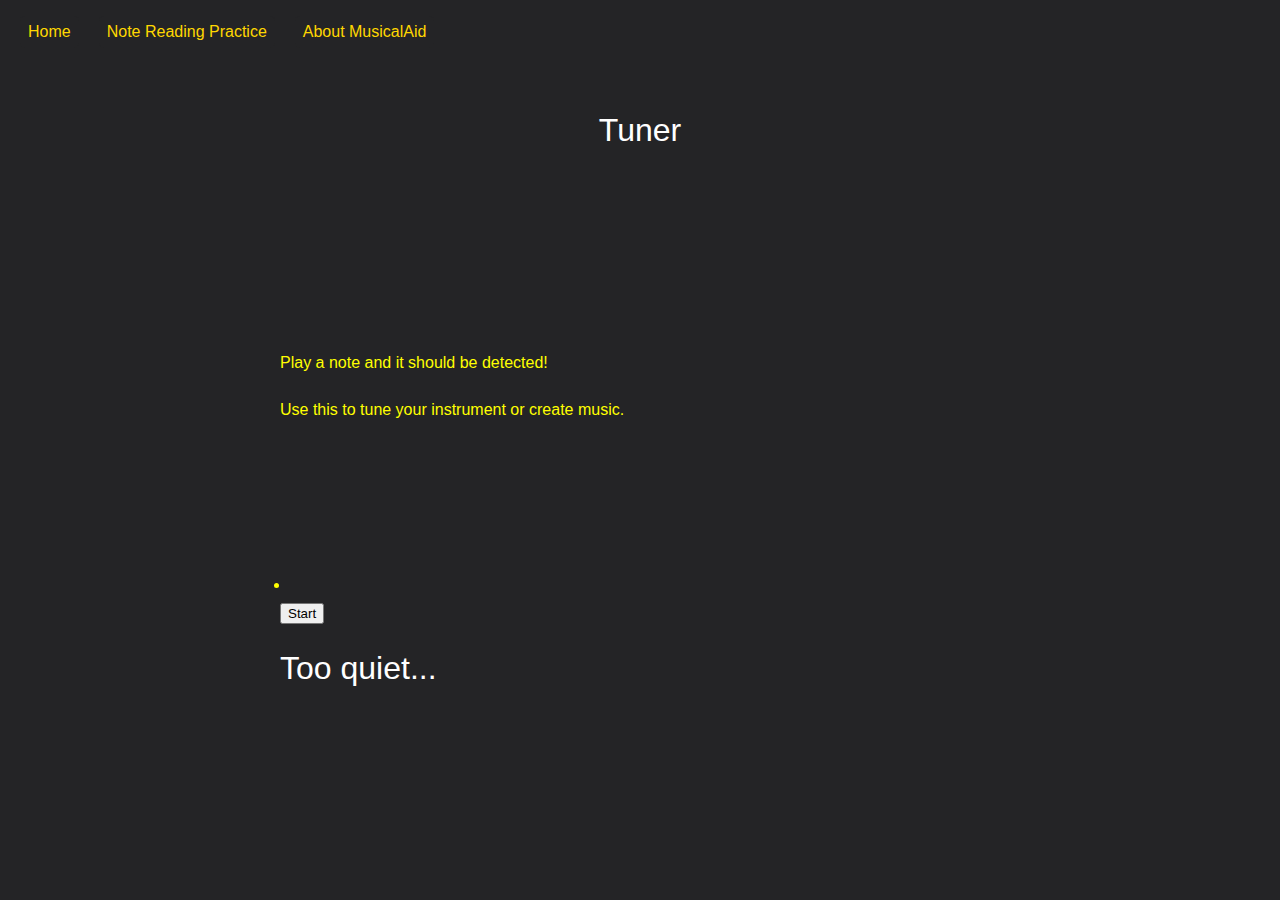
<file: original.html>
<!DOCTYPE html>
<html lang="en">
<head>
  <meta http-equiv="content-type" content="text/html; charset=UTF-8">
  <meta http-equiv="X-UA-Compatible" content="IE=edge,chrome=1">
  <meta name="viewport" content="width=device-width, initial-scale=1">
  <title>MusicalAid - Audio to Note</title>
  <link rel="shortcut icon" href="https://alexanderell.is/images/favicon.ico">
  <link rel="stylesheet" href="css/styleoriginal.css">
  <link rel="stylesheet" href="css/highlight.css">
  <link rel="stylesheet" href="css/font-awesome.min.css">
  <link href="https://alexanderell.is/index.xml" rel="alternate" type="application/rss+xml" title="Caffeinspiration">
</head>

<body style="background-color:#242426; color: yellow;">

  <br>

  <ul>
    <li><a href="index.html" class="sidebar-link">Home</a></li>
    <li><a href="ReadNoteGame.html" class="sidebar-link">Note Reading Practice</a></li>
    <li><a href="aboutus.html" class="sidebar-link">About MusicalAid</a></li>
    
  </ul>

  <section id="wrapper">
    <article class="post">
      <header>
        <h1 style="color: white;">Tuner</h1>
      </header>

      <div>
        <input style="display: none;" type="radio" id="roundingNone" name="rounding" value="none">
        <label for="roundingNone"></label>
        <br>
        <input style="display: none;" type="radio" id="roundingMedium" name="rounding" value="hz" checked="checked">
        <label for="roundingMedium"></label>
        <br>
        <input style="display: none;" type="radio" id="roundingHard" name="rounding" value="note">
        <label for="roundingHard"></label>
        <br>
      </div>
      <br>

      <div>
        <input type="radio" id="smoothingNone" name="smoothing" value="none" style="display: none;">
        <label for="smoothingNone"></label>
        <br>
        <input style="display: none;" type="radio" id="smoothingMedium" name="smoothing" value="basic" checked="checked">
        <label for="smoothingMedium"></label>
        <br>
        <input style="display: none;" type="radio" id="smoothingHard" name="smoothing" value="very">
        <label for="smoothingHard"></label>
        <br>
      </div>
      <br>

      <div>
        <input style="display: none;" type="radio" id="displaySine" name="display" value="sine" checked="checked">
        <label for="displaySine"></label>
        <br>
        <input style="display: none;" type="radio" id="displayFrequency" name="display" value="frequency">
        <label for="displayFrequency"></label>
        <br>
      </div>
      <br>

      <section id="post-body">
        <p>Play a note and it should be detected!</p>
        <p>Use this to tune your instrument or create music.</p>

        <div>
          <p><canvas class="visualizer" width="640" height="100"></canvas>
            <br>
            <div id="detectedNotesContainer"></div>
            <button id="init" onclick="init()">Start</button>
          </p>
          <h1 id="note" style="color: white;">Too quiet...</h1>
          <noscript>
            <p><a href="440hz.png">Here&rsquo;s what the pitch detection looks like.</a>
          </noscript>
          <p></p>

          <script src="js/tuner.js"></script>

          <style>
            /* Additional CSS styles if needed */
            #wrapper {
      background-color:#242426;
      color: yellow;
    }
          </style>
        </div>
      </section>
    </article>
  </section>
</body>
</html>
</file>
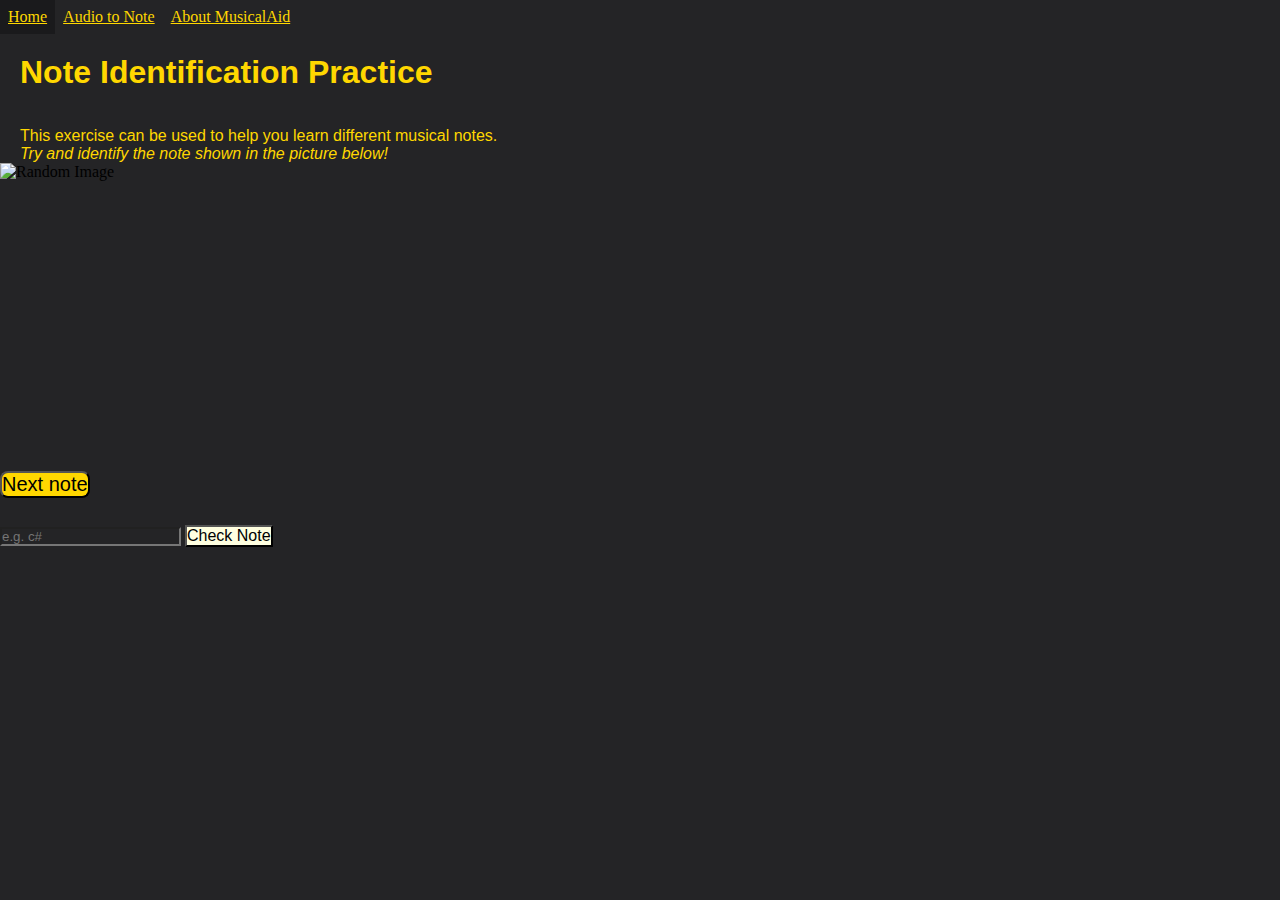
<file: ReadNoteGame.html>
<!DOCTYPE html>
<html>
<head>
  <title>Read Note Game</title>
  <link rel="stylesheet" href="styleReadNoteGame.css">

  <style>
    * {
            margin: 0;
            padding: 0;
            box-sizing: border-box;
            background-color: #242426;
            
        }
  </style>

</head>


<body>
  <ul>
    <li><a href="index.html" class="sidebar-link">Home</a></li>
    <li><a href="lol/original.html" class="sidebar-link">Audio to Note</a></li>
    <li><a href="aboutus.html" class="sidebar-link">About MusicalAid</a></li>
    
</ul>
<br>
<br>
<br>

  <h1 style="padding-left: 20px;">Note Identification Practice</h1>
  <br>
  <br>

<p style="padding-left: 20px;">This exercise can be used to help you learn different musical notes.</p>

<p style="font-style: italic; padding-left: 20px;">Try and identify the note shown in the picture below!</p>

<div style="height: 200px; width: 800px;">
  <img id="randomImage" style="object-fit: cover;" alt="Random Image">
</div>
<br>
<br>
<br>
<br>
<br>
<br>
<button type="button" style="font-size: 20px; background-color: rgb(255,215,0); color: black; position: absolute; border-radius: 8px;" onclick="getRndImage()">Next note</button>
<br>
<br>
<br>

<form id="noteForm" onsubmit="return checkMusicalNote()">
  <!-- <label for="noteInput">Enter a musical note (e.g., c#):</label> -->
  <input type="text" id="noteInput" name="noteInput" placeholder="e.g. c#" required style="color: white;">
  <button style="font-size: 16px; background-color: lightyellow; color: black;" type="submit">Check Note</button>
</form>

<script>
  const imageLinks = [
  ["A.png", 'a'],
  ["A2.png", 'a'],
  ["Aflat.png", 'ab'],
  ["Asharp.png", 'a#'],
  ["B.png", 'b'],
  ["Bsharp.png", 'b#'], 
  ["C.png", 'c'],
  ["Cflat.png", 'cb'],
  ["Csharp.png", 'c#'],
  ["Csharp2.png", 'c#'],
  ["D.png", 'd'],
  ["Dsharp.png", 'd#'],
  ["Fflat.png", 'fb'],
  ["Fflat2.png", 'fb'],
  ["G.png", 'g'],
  ["Gflat.png", 'gb']
  ];



  function getRndInteger(min, max) {
    return Math.floor(Math.random() * (max - min)) + min;
  }
  


  /*function shuffle(array) {
  let currentIndex = array.length,  randomIndex;

  // While there remain elements to shuffle.
  while (currentIndex > 0) {

    // Pick a remaining element.
    randomIndex = Math.floor(Math.random() * currentIndex);
    currentIndex--;

    // And swap it with the current element.
    [array[currentIndex], array[randomIndex]] = [
      array[randomIndex], array[currentIndex]];
  }

  return array;
}
*/

  
let correctNote = "null";
  
  function getRndImage(){ //repeats the same image twice in a row 1/16 of the time
    let randomIndex = getRndInteger(0,16);
    let imgElement = document.getElementById('randomImage');
    imgElement.src = imageLinks[randomIndex][0];
    correctNote = imageLinks[randomIndex][1];
  }

  function checkMusicalNote(){
    let userNote = document.getElementById("noteInput").value;
    if (userNote == correctNote){
      alert("Correct note!");
    } else{
      alert("Incorrect note. The correct note is " + correctNote);
    }
  }
</script>

  <!--<img style="display: none;" src="../NotesPics/A.png">
  <img style="display: none;" img src="../NotesPics/A2.png">
  <img style="display: none;" img src="../NotesPics/Aflat.png">
  <img style="display: none;" img src="../NotesPics/Asharp.png">
  <img style="display: none;" img src="../NotesPics/B.png">
  <img style="display: none;" img src="../NotesPics/Bsharp.png">
  <img style="display: none;" img src="../NotesPics/C.png">
  <img style="display: none;" img src="../NotesPics/Cflat.png">
  <img style="display: none;" img src="../NotesPics/Csharp.png">
  <img style="display: none;" img src="../NotesPics/Csharp2.png">
  <img style="display: none;" img src="../NotesPics/D.png">
  <img style="display: none;" img src="../NotesPics/Dsharp.png">
  <img style="display: none;" img src="../NotesPics/Fflat.png">
  <img style="display: none;" img src="../NotesPics/Fflat2.png">
  -->

</body>
</html>
</file>
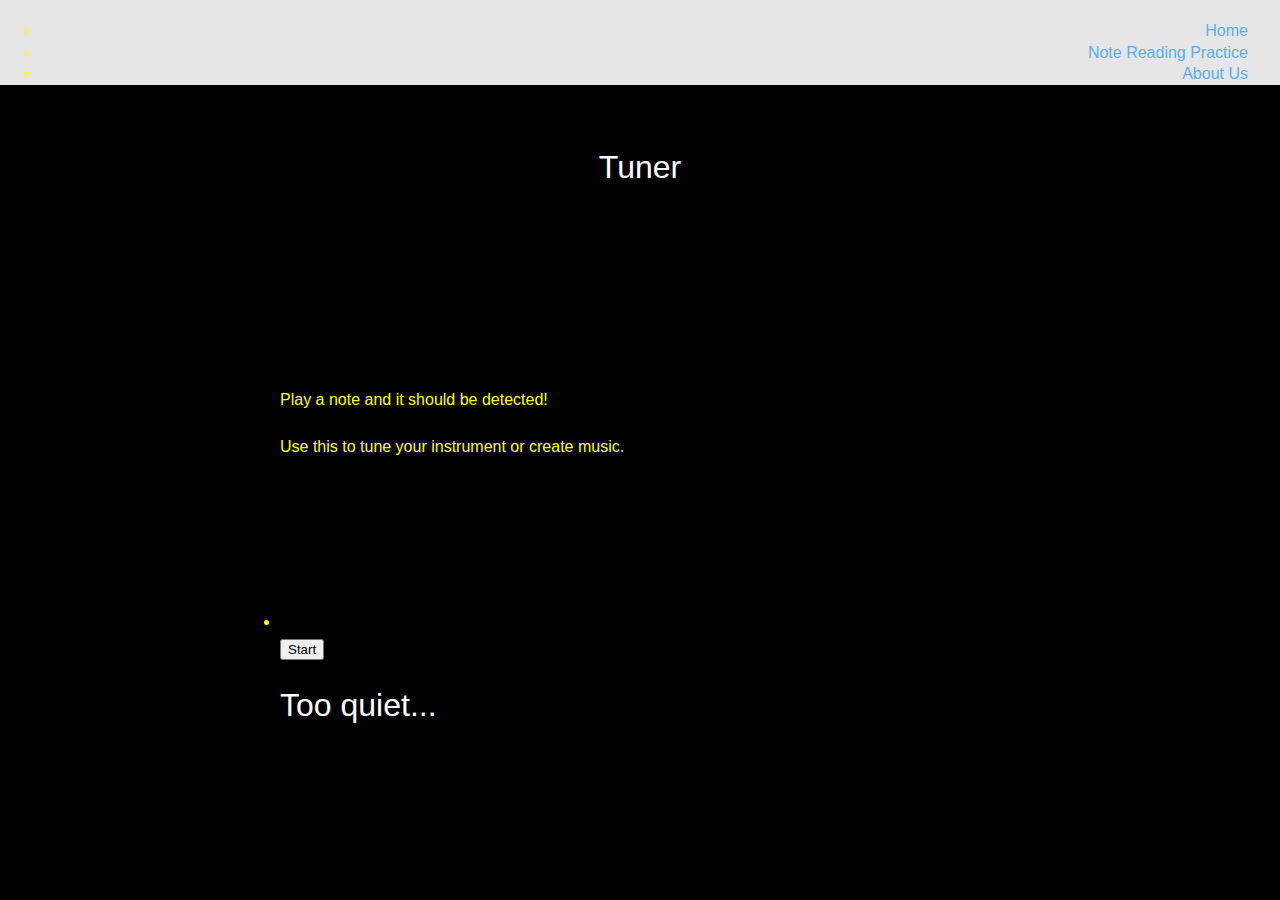
<file: lol/original.html>
<!DOCTYPE html>
<html lang="en">
<head>
  <meta http-equiv="content-type" content="text/html; charset=UTF-8">
  <meta charset="utf-8">
  <meta http-equiv="X-UA-Compatible" content="IE=edge,chrome=1">
  <meta name="viewport" content="width=device-width, initial-scale=1">
  <meta name="author" content="Alex Ellis">
  <meta name="generator" content="Hugo 0.99.1">
  <title>Detecting pitch with the Web Audio API and autocorrelation · Caffeinspiration</title>
  <link rel="shortcut icon" href="https://alexanderell.is/images/favicon.ico">
  <link rel="stylesheet" href="Detecting%20pitch%20with%20the%20Web%20Audio%20API%20and%20autocorrelation%20%C2%B7%20Caffeinspiration_files/style.css">
  <link rel="stylesheet" href="Detecting%20pitch%20with%20the%20Web%20Audio%20API%20and%20autocorrelation%20%C2%B7%20Caffeinspiration_files/highlight.css">
  <link rel="stylesheet" href="Detecting%20pitch%20with%20the%20Web%20Audio%20API%20and%20autocorrelation%20%C2%B7%20Caffeinspiration_files/font-awesome.min.css">
  <link href="https://alexanderell.is/index.xml" rel="alternate" type="application/rss+xml" title="Caffeinspiration">
  <meta name="twitter:card" content="summary">
  <meta name="twitter:title" content="Detecting pitch with the Web Audio API and autocorrelation">
  <meta name="twitter:description" content="I’ve been playing with the Web Audio API recently, and I made a basic app that will detect the pitch of incoming tones using your microphone. You can try it by pressing “Start” (be sure to try both the sine wave and the frequency displays), and I’ll be walking through how it works below. Start Press start to begin Rounding options: No rounding Round to nearest Hz Round to nearest note Smoothing options: No smoothing Basic smoothing Very smoothed (note must be more consistent and held for longer) Display (click Start after you switch): Sine wave Frequency Unfortunately, JavaScript is needed to run this.">
  <div class="example-div"></div>
</head>

<body style="background-color: black; color: yellow;">
  <nav class="main-nav">
    <ul>
      <li><a href="../index.html" class="sidebar-link">Home</a></li>
      <li><a href="../ReadNoteGame.html" class="sidebar-link">Note Reading Practice</a></li>
      <li><a href="../aboutus.html" class="sidebar-link">About Us</a></li>
      
      </ul>
  </nav>

  <section id="wrapper">
    <article class="post">
      <header>
        <h1 style="color: white;">Tuner</h1>
      </header>

      <div>
        <input style="display: none;" type="radio" id="roundingNone" name="rounding" value="none">
        <label for="roundingNone"></label>
        <br>
        <input style="display: none;" type="radio" id="roundingMedium" name="rounding" value="hz" checked="checked">
        <label for="roundingMedium"></label>
        <br>
        <input style="display: none;" type="radio" id="roundingHard" name="rounding" value="note">
        <label for="roundingHard"></label>
        <br>
      </div>
      <br>

      <div>
        <input type="radio" id="smoothingNone" name="smoothing" value="none" style="display: none;">
        <label for="smoothingNone"></label>
        <br>
        <input style="display: none;" type="radio" id="smoothingMedium" name="smoothing" value="basic" checked="checked">
        <label for="smoothingMedium"></label>
        <br>
        <input style="display: none;" type="radio" id="smoothingHard" name="smoothing" value="very">
        <label for="smoothingHard"></label>
        <br>
      </div>
      <br>

      <div>
        <input style="display: none;" type="radio" id="displaySine" name="display" value="sine" checked="checked">
        <label for="displaySine"></label>
        <br>
        <input style="display: none;" type="radio" id="displayFrequency" name="display" value="frequency">
        <label for="displayFrequency"></label>
        <br>
      </div>
      <br>

      <section id="post-body">
        <p>Play a note and it should be detected!</p>
        <p>Use this to tune your instrument or create music.</p>

        <div>
          <p><canvas class="visualizer" width="640" height="100"></canvas>
            <br>
            <div id="detectedNotesContainer"></div>
            <button id="init" onclick="init()">Start</button>
          </p>
          <h1 id="note" style="color: white;">Too quiet...</h1>
          <noscript>
            Unfortunately, JavaScript is needed to run this. The only JS running on my site is for the projects (no tracking, etc) if you want to enable it. If not, I totally understand :)
            <p><a href="440hz.png">Here&rsquo;s what the pitch detection looks like.</a>
          </noscript>
          <p></p>

          <script src="Detecting%20pitch%20with%20the%20Web%20Audio%20API%20and%20autocorrelation%20%C2%B7%20Caffeinspiration_files/tuner.js"></script>

          <style>
            /* Additional CSS styles if needed */
            #wrapper {
      background-color: black;
      color: yellow;
    }
          </style>
        </div>
      </section>
    </article>
  </section>
</body>
</html>
</file>
<file: css/highlight.css>
/* http://jmblog.github.com/color-themes-for-google-code-highlightjs */

code {
    background: #fff;
    font-size: 13px;
    /*font-weight: 100;*/
    padding: 4px;
    border: none;
    box-shadow: inset 0 0 0 1px #E4EBF2;
    border-radius: 4px;
    overflow: scroll;
    font-family: 'Menlo', 'Monaco', Courier, monospace;
}

pre code {
    font-size: 13px;
    word-wrap: break-word;
    -webkit-font-smoothing: subpixel-antialiased;
    -moz-osx-font-smoothing: auto;
    padding: 0 16px;
    display: block;
    color: #222;
    background: #fff;
    border: none;
    box-shadow: inset 0 0 0 1px #E4EBF2;
    border-radius: 4px;
    overflow: auto;
}

/* Tomorrow Comment */
.hljs-comment,
.hljs-quote {
  color: #8e908c;
}

/* Tomorrow Red */
.hljs-variable,
.hljs-template-variable,
.hljs-tag,
.hljs-name,
.hljs-selector-id,
.hljs-selector-class,
.hljs-regexp,
.hljs-deletion {
  color: #c82829;
}

/* Tomorrow Orange */
.hljs-number,
.hljs-built_in,
.hljs-builtin-name,
.hljs-literal,
.hljs-type,
.hljs-params,
.hljs-meta,
.hljs-link {
  color: #f5871f;
}

/* Tomorrow Yellow */
.hljs-attribute {
  color: #eab700;
}

/* Tomorrow Green */
.hljs-string,
.hljs-symbol,
.hljs-bullet,
.hljs-addition {
  color: #718c00;
}

/* Tomorrow Blue */
.hljs-title,
.hljs-section {
  color: #4271ae;
}

/* Tomorrow Purple */
.hljs-keyword,
.hljs-selector-tag {
  color: #8959a8;
}

code.hljs {
  display: block;
  white-space: pre;
  overflow-x: auto;
  word-wrap: normal;
}

.hljs-emphasis {
  font-style: italic;
}

.hljs-strong {
  font-weight: bold;
}
</file>
<file: styleReadNoteGame.css>
/*body{
    background-color:white;
    color: black;
    font-family: "consolas", sans-serif;
}*/
h1{
    color: rgb(255,215,0);
    font-family: 'Franklin Gothic Medium', 'Arial Narrow', Arial, sans-serif;
}
p{
    color: rgb(255,215,0);
    font-family:Arial, Helvetica, sans-serif;
}

.active {
    background-color: rgb(255,215,0);
  }

  li a{
    float: left;
    color: rgb(255,215,0);
    padding: 8px;
    text-align: center;

    background-color: 242426;
  }

  ul {
    list-style-type: none;
    margin: 0;
    padding: 0;
    background-color: black;
  }

  li a:hover {
    background-color: #1a1a1c;
  }
</file>
<file: css/styleoriginal.css>
/* Reset */

/* Removed sub from this so that subscript and superscript still do what they should */
html, body, div, span, applet, object, iframe, h1, h2, h3, h4, h5, h6, p, blockquote, pre, a, abbr, acronym, address, big, cite, code, del, dfn, em, img, ins, kbd, q, s, samp, small, strike, strong, tt, var, b, u, i, center, dl, dt, dd, ol, ul, li, fieldset, form, label, legend, table, caption, tbody, tfoot, thead, tr, th, td, article, aside, canvas, details, embed, figure, figcaption, footer, header, hgroup, menu, nav, output, ruby, section, summary, time, mark, audio, video {
    border: 0;
    font-size: 100%;
    font: inherit;
    vertical-align: baseline;
    margin: 0;
    padding: 0
}

article, aside, details, figcaption, figure, footer, header, hgroup, menu, nav, section {
    display: block
}

body {
    line-height: 1
}

blockquote, q {
    quotes: none
}

blockquote:before, blockquote:after, q:before, q:after {
    content: none
}

table {
    border-collapse: collapse;
    border-spacing: 0
}

*, *:before, *:after {
    -moz-box-sizing: border-box;
    -webkit-box-sizing: border-box;
    box-sizing: border-box;
}


/* Clearfix */

.clearfix:after {
    content: "";
    display: table;
    clear: both;
}

.hidden {
    display: none;
}


/* Icons */

@font-face {
    font-family: 'icons';
    src: url('../fonts/icons.eot');
    src: url('../fonts/icons.eot#iefix') format('embedded-opentype'), url('../fonts/icons.woff') format('woff'), url('../fonts/icons.ttf') format('truetype'), url('../fonts/icons.svg#icons') format('svg');
    font-weight: normal;
    font-style: normal;
}

[class^="icon-"]:before, [class*=" icon-"]:before {
    font-family: "icons";
    font-style: normal;
    font-weight: normal;
    speak: none;
    display: inline-block;
    text-decoration: inherit;
    text-align: center;
    font-variant: normal;
    text-transform: none;
    line-height: 1em;
}

.icon-facebook:before {
    content: '\e802';
}

.icon-facebook-squared:before {
    content: '\e800';
}

.icon-twitter:before {
    content: '\e801';
}

.icon-twitter-1:before {
    content: '\e804';
}

.icon-facebook-circled:before {
    content: '\e805';
}

.icon-twitter-circled:before {
    content: '\e806';
}

.icon-facebook-rect:before {
    content: '\e803';
}


/* Spacing */

.post h1, h3, h4, h5, p, pre {
    margin-bottom: 20px;
}

/* We don't want sublists to have additional margins. Looks bad when unnested */
#post-body ul, #post-list li, #post-body ol {
  margin-bottom: 0px;
}

/* Base */

html, body {
    height: 100%;
}

body {
    font: 16px/1 "Helvetica Neue", Helvetica, Arial, sans-serif;
    color: #222;
    -webkit-font-smoothing: antialiased;
    text-rendering: optimizeLegibility;
}

h1 {
    font-size: 30px;
    color: #222;
    font-weight: bold;
}

h2 {
    font: italic 19px/1.3em Georgia, serif;
    color: #222;
}

.profile #wrapper {
    padding: 60px 40px 0px;
    max-width: 800px;
    margin: 0 auto;
}

.profile #header {
    margin-bottom: 20px;
    text-align: center;
    position: relative;
}

.profile #avatar {
    display: inline-block;
    width: 140px;
    height: 140px;
    margin-bottom: 20px;
}

.profile h1 {
    font-weight: 400;
    font-size: 20px;
    color: #222;
}

.profile h2 {
    font-size: 20px;
    font-weight: 300;
    color: #222;
    margin-top: 10px;
    font-family: 'Helvetica Neue', Helvetica, Arial, sans-serif;
    font-style: normal;
}

ul {
    list-style-type: none;
    margin: 0;
    padding: 0;
    display: flex; /* This will arrange the items in a row (side by side) */
    align-items: center; /* Vertically center the items */
    justify-content: flex-start; /* Align the items to the left */
    padding-left: 10px; /* Optional, add padding for spacing */
}

li {
    margin: 0 10px; /* Space between the links */
}

li a {
    padding: 8px;
    color: rgb(255, 215, 0); /* Yellow text color */
    background-color: #242426; /* Dark background for the link */
    display: block; /* Ensures the links are clickable */
    text-align: center;
    border-radius: 5px; /* Optional: for rounded corners */
    transition: background-color 0.3s ease; /* Smooth transition on hover */
}

li a:hover {
    background-color: #1a1a1c; /* Slightly lighter background on hover */
}

li a.active {
    background-color: rgb(255, 215, 0); /* Highlight active link */
}

#wrapper {
    max-width: 800px;
    margin: 0 auto;
    padding: 60px 40px 100px 40px;
}

#wrapper.home {
    max-width: 800px;
    margin: 0 auto;
    padding: 0px 40px 20px 40px;
}

.home #avatar {
    float: right;
    width: 40px;
    height: 40px;
    border-radius: 50%;
}


/* Typography */


/*Accent color*/

a, #title, #post-list a:hover, #title:hover {
    text-decoration: none;
    color: #5badf0;
    color: #5694f1;
}

p a {
    color: #5694f1;
}


/*Transitions*/

a, #post-nav a, #post-list a {
    -webkit-transition: all 0.15s ease;
    -moz-transition: all 0.15s ease;
    -ms-transition: all 0.15s ease;
    -o-transition: all 0.15s ease;
    transition: all 0.15s ease;
}


/* Line Height */

#post-body, p {
    line-height: 1.7;
}
#post-body p > a {
  word-break: break-word;
  white-space: pre-wrap;
}

b, strong {
    font-weight: 500;
    color: #1E2025;
}

em, i {
    font-style: italic;
}

#title {
    display: inline-block;
    line-height: 100%;
    font-weight: 500;
    font-size: 19px;
    margin: 0;
    padding-bottom: 20px;
}

.description {
    float: right;
    font: italic 14px/1.4em Georgia, serif;
    color: #333;
}

.home h1 {
    font-size: 30px;
    color: #222;
    font-weight: bold;
}

.home h2 {
    font: italic 19px/1.3em Georgia, serif;
    color: #222;
}

.post header {
    text-align: center;
}

.post h1 {
    margin-bottom: 20px;
    color: #222;
    font: 300 32px/1.4em "Helvetica Neue", Helvetica, Arial, sans-serif;
}

.post h2 {
    margin-bottom: 20px;
    font: 300 24px/1.5 "Helvetica Neue", Helvetica, Arial, sans-serif;
    color: #111;
}

.post h2.headline {
    font: normal 13px/1.5em "Helvetica Neue", Helvetica, Arial, sans-serif;
    margin: -5px 0 0 0;
    color: #333;
    font-size: 13px;
    display: inline-block;
}

.post h2.headline .tags {
    font: normal 13px/1.5em "Helvetica Neue", Helvetica, Arial, sans-serif;
    margin: -5px 0 40px 0;
    color: #b2b9be;
    font-size: 13px;
    text-transform: uppercase;
    margin-top: 5px;
    display: block;
}

#post-list h2 {
    font: normal 17px/1.5em "Helvetica Neue", Helvetica, Arial, sans-serif;
    color: #333;
    margin-top: 2px;
}

h3, h4, h5 {
    color: #333;
}

h3 {
    font-size: 20px;
    font-weight: 400;
}

h4 {
    font-size: 16px;
    font-weight: bold;
}

h5 {
    font-size: 15px;
    font-weight: bold;
}

h6 {
    font-size: 13px;
    font-weight: bold;
    color: #222;
    margin-bottom: 6px;
}

p.small {
    color: #222;
    font-size: 14px;
    line-height: 1.5;
    display: block;
    text-align: center;
    margin-top: 20px;
}

blockquote {
    padding-left: 15px;
    border-left: 3px solid #eee;
}

hr {
    display: block;
    border: none;
    height: 1px;
    margin: 40px auto;
    background: #eee;
}

table {
    width: 100%;
    margin: 40px 0;
    border-collapse: collapse;
    font-size: 13px;
    line-height: 1.5em;
}

th, td {
    text-align: left;
    padding-right: 20px;
    vertical-align: top;
}

table td, td {
    border-spacing: none;
    border-style: solid;
    padding: 10px 15px;
    border-width: 1px 0 0 0;
}

tr>td {
    border-top: 1px solid #eaeaea;
}

tr:nth-child(odd)>td {
    background: #fcfcfc;
}

thead th, th {
    text-align: left;
    padding: 10px 15px;
    height: 20px;
    font-size: 13px;
    font-weight: bold;
    color: #444;
    border-bottom: 1px solid #dadadc;
    cursor: default;
    white-space: nowrap;
}

img {
    display: block;
    max-width: 100%;
    margin: 0 auto;
}

video {
    display: block;
    max-width: 100%;
    margin: 0 auto;
}


/* Made with Cactus Badge */

#badge {
    position: absolute;
    bottom: 8px;
    right: 8px;
    height: 48px;
    width: 48px;
}


/*=========================================
Post List
=========================================== */

#post-list, #archive-list {
    padding-left: 0px;
}

#post-list li, #archive-list li {
    list-style-type: none;
    border: 1px solid #333;
    padding: 10px;
    margin: 10px 0;
}

#post-list li:last-child {
    margin-bottom: 0;
}

#post-list a {
    color: #333;
    display: block;
    font: bold 19px/1.0 "Helvetica Neue", helvetica, Arial, sans-serif;
}

#post-list .dates {
    font: 300 17px/1.8 "Helvetica Neue", helvetica, Arial, sans-serif;
    color: #222;
}

#post-list-footer {
    border-top: 1px solid #eee;
    margin-top: 20px;
    padding-top: 100px;
}

#archive-link {
    display: inline-block;
    font-size: 13px;
    font-weight: bold;
    border-radius: 4px;
    padding: 3px 10px 6px;
    box-shadow: 0 0 0 1px hsla(207, 83%, 80%, 1);
}

#archive-link:hover {
    background: #5694f1;
    color: #fff;
    box-shadow: 0 0 0 1px #5694f1;
}

#archive-link span {
    position: relative;
    top: 0;
    font-size: 17px;
}

#footer {
    margin-top: 100px;
}


/* Post Page */

#header {
}

.post {
    margin: auto;
}

#post-meta {
    font-size: 13px;
    font-weight: bold;
    line-height: 1.4;
    border-top: 1px solid #eee;
    padding-top: 40px;
    margin-bottom: 40px;
    padding-bottom: 40px;
    margin-top: 40px;
    color: #444;
    border-bottom: 1px solid #eee;
}

#post-meta div span {
    color: #333;
    font-weight: 500;
    display: block;
}

#post-meta div span.dark {
    color: #1E2025;
}

#post-meta div {
    margin: 0 25px 0 0;
    float: left;
}

#sharing {
    float: right;
    margin: -2px;
}

#sharing a {
    font-size: 20px;
    font-size: 23px;
    margin-left: 1px;
    margin-top: 4px;
    color: #d4d4d4;
    display: inline-block;
    vertical-align: middle;
}

#sharing a:hover {
    opacity: 0.8;
}


/* Post Navigation */

#post-nav {
    text-align: center;
    padding-top: 20px;
    font-size: 13px;
    font-weight: 500;
    margin-top: 40px;
}

#post-nav span {
    -webkit-transition: all 0.1s linear;
    -moz-transition: all 0.1s linear;
    -ms-transition: all 0.1s linear;
    -o-transition: all 0.1s linear;
    transition: all 0.1s linear;
    position: relative;
}

#post-nav span.prev {
    float: left;
}

#post-nav span.next {
    float: right;
}

#post-nav span .arrow {
    position: relative;
    padding: 1px;
}

#post-nav span.prev:hover .arrow {
    left: -4px;
}

#post-nav span.next:hover .arrow {
    right: -4px;
}

#post-nav span.prev:hover {
    left: -3px;
}

#post-nav span.next:hover {
    right: -3px;
}


/* Archive */

h1.archive {
    margin-bottom: 0px;
}

h2.month {
    width: 100%;
    font: bold 13px/1 "Helvetica Neue", helvetica, Arial, sans-serif;
    text-transform: uppercase;
    margin-top: 40px;
    margin-bottom: 10px;
    padding-bottom: 10px;
    border-bottom: 1px solid #eee;
}

#archive-list li:last-child {
    margin-bottom: 0;
}

#archive-list a {
    display: block;
    font: bold 17px/1.7 "Helvetica Neue", helvetica, Arial, sans-serif;
    color: #333;
}

#archive-list .dates {
    float: right;
    position: relative;
    top: 1px;
    font: 300 17px/1.7 "Helvetica Neue", helvetica, Arial, sans-serif;
    color: #222;
}

#archive-list li a:hover, #archive-list li:hover .dates {
    color: #5694f1;
}

#post-meta img.avatar {
    height: 36px;
    width: 36px;
    float: left;
    border-radius: 50%;
    margin-top: 3px;
    margin-right: 20px;
    box-shadow: 0 0 0 3px #fff, 0 0 0 4px #eee;
}

#post-list.archive.readmore {
    margin-top: 100px;
}

#post-list.archive.readmore h3 {
    font: 400 20px "Helvetica Neue", Helvetica, Arial, sans-serif;
    margin-bottom: 30px;
}

#post-list.archive.readmore a {
    font: 400 16px/1.6 "Helvetica Neue", helvetica, Arial, sans-serif;
    color: #5694f1;
}

#post-list.archive.readmore a:hover {
    opacity: 0.8;
}

#post-list.archive.readmore .dates {
    font: 300 16px/1.6 "Helvetica Neue", helvetica, Arial, sans-serif;
}

#disqus_thread, #ds-thread {
    margin-top: 100px;
}

#sharing a.facebook {
    background: #4361b3;
}

#sharing a.twitter {
    background: #4fafed;
}

#sharing a {
    font-size: 20px;
    font-size: 13px;
    font-weight: bold;
    color: #fff;
    padding: 6px 10px;
    border-radius: 4px;
    margin-left: 2px;
}


/* Media Queries */

@media screen and (max-width: 540px) {
    #wrapper {
        padding: 20px 20px 20px 20px;
    }
    #header {
        margin-bottom: 60px;
    }
    .post {
        margin: 40px 0;
    }
    #footer {
        margin-top: 60px;
    }
    #post-list, #archive-list {
        margin-top: 0;
    }
    #post-meta {
        margin-top: 60px;
    }
    #title {
        font-size: 17px;
    }
    #post-list .dates {
    }
    #post-list-footer {
        margin-top: 20px;
        padding-top: 40px;
    }
    h1 {
        font-size: 26px;
    }
    .post h2.headline {
        font-size: 13px;
    }
    .post h1 {
        font-size: 24px;
    }
    .post h2 {
        font-size: 20px;
    }
}

.archive {
    margin: 0 0 50px 0;
    font-size: 16px;
}

.archive .post-item {
    padding: 10px 0px;
    overflow-x: hidden;
    white-space:nowrap;
}

.archive .post-time {
    display: inline-block;
    width: 60px;
    margin: 0;
    color: #222;
}

@media screen and (max-width: 768px) {
    .archive .post-time {
        margin: 5px 0;
        width: auto;
        font-size: 13px;
        display: block;
    }
}

.archive .post-link {
    color: #222;
}

.archive .post-item:hover {
    color: #5694f1;
    transition: 0.3s ease-out;
}
.archive .post-item:hover .post-link {
    color: #5694f1;
}

.fa.fa-heart:hover {
    color: #ff3356;
    transition: 0.7s ease-out;
    cursor: pointer;
}


/* CUSTOM ADDITIONS */

#social {
    display: flex;
    flex-direction: row;
    justify-content: center;
}

a.symbol {
    color: #222;
    font-size: 2rem;
    text-decoration: none;
    margin-right: 0.3rem;
}

a.symbol:hover {
    color: #BCD4DA;
}


/**
 * Table of content
 */
#toc {
  line-height: 1em;
  word-wrap: break-word;
  padding: 8px;
  padding-left: 16px;
  padding-bottom: 14px;
  margin: 0 0 25px 0;
  display: block;
  color: #808080;
  background: #fff;
  border: none;
  box-shadow: inset 0 0 0 1px #E4EBF2;
  border-radius: 4px;
  overflow: hidden;
}
#TableOfContents {
  overflow-x: auto;
  word-wrap: normal;
  word-break: break-all;
  white-space: nowrap;
}
#TableOfContents ul {
  list-style-type:none;
  margin: 0;
  padding: 0 .5em;
}
#TableOfContents ul li {
  list-style-type: none;
  line-height: 1.7em;
}
#TableOfContents > ul {
  padding: 0;
}
#TableOfContents > ul > li > ul {
  padding: 0 3em;
}
#TableOfContents a code{
  font-family: Menlo, Monaco, Courier;
  background-color: #fff;
  font-size: 11px;
  padding: 2px 3px;
  font-weight: 100;
}


/**
 * tags page
 */

#wrapper.tags {
  padding: 0px 40px 20px 40px;
}
.page-tags {
    text-align: center;
}

.page-tags .tags {
    font: "Helvetica Neue", Helvetica, Arial, sans-serif;
    margin: 10px 15px;
    text-transform: uppercase;
    letter-spacing: 1px;
    display: inline-block;
}

.page-tags .tags a {
    color: #222;
}

.page-tags .tags:hover a {
    color: #5694f1;
}
</file>
